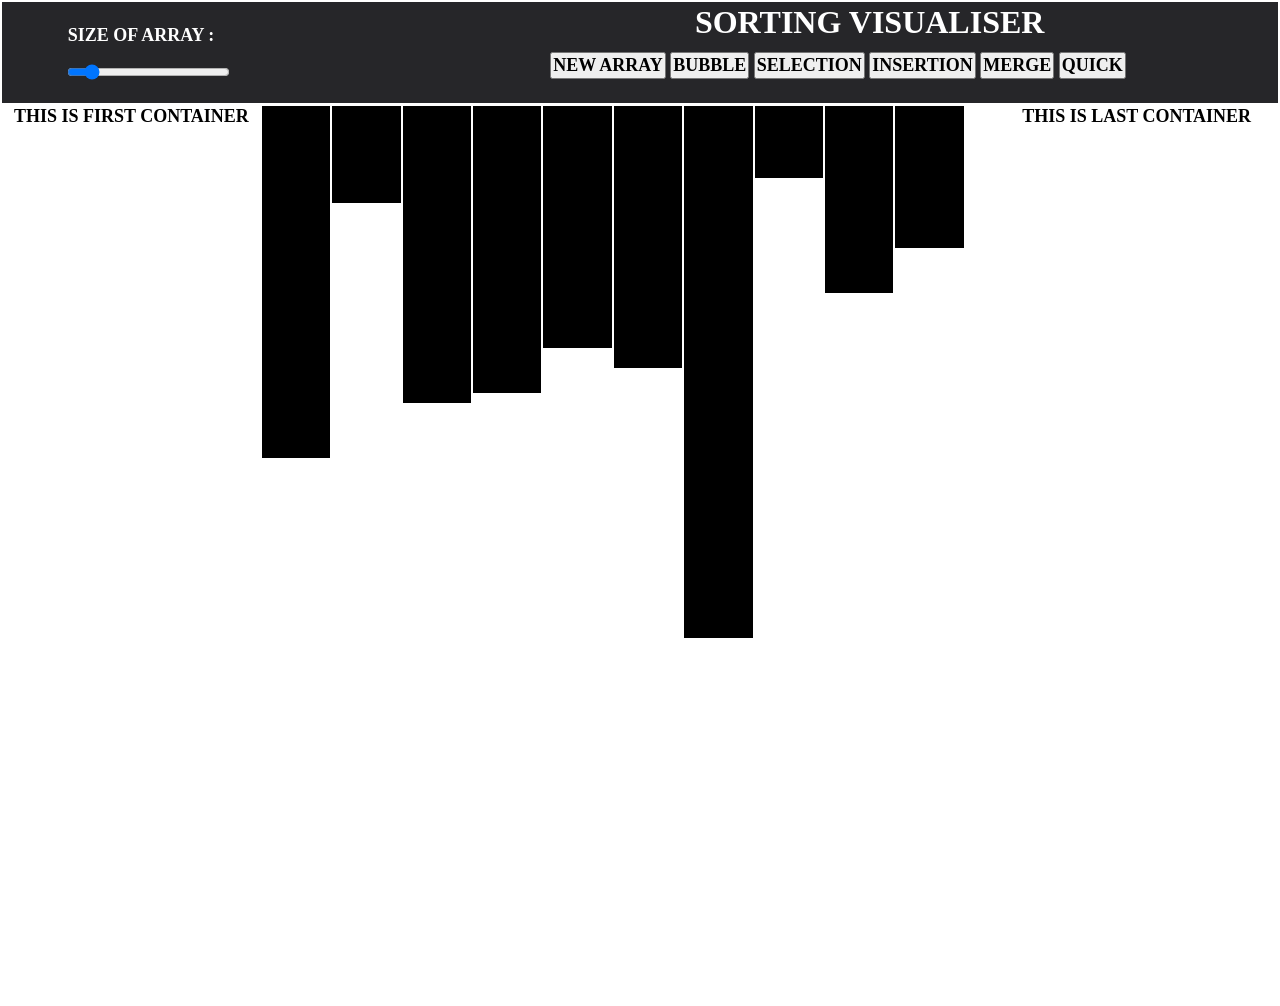
<file: SortingVisualizer/index.html>
<!DOCTYPE html>
<html lang="en">
<head>
    <meta charset="UTF-8">
    <meta http-equiv="X-UA-Compatible" content="IE=edge">
    <meta name="viewport" content="width=device-width, initial-scale=1.0">
    <link rel="stylesheet" href="./style.css">
    <title>Sorting Visualiser</title>
</head>
<body>
    <nav>
    <div>
        <span>
           <p>Size of Array :</p>
           <input id="arr_sz" type="range"  min=10 max=200 step=1 value=10>
        </span>
    </div>
        <div class="header-right">
          <p class="heading">Sorting Visualiser</p>

        <div class="algobutton">
            <button id="new_array">New Array</button>
            <button onclick="Bubble()">Bubble</button>
            <button onclick="Selection()">Selection</button>
            <button onclick="Insertion()">Insertion</button>
            <button onclick="Merge()">Merge</button>
            <button onclick="Quick()">Quick</button>
        </div>
        </div>
    </nav>

    <div height="100%">

        <div id="Info_Cont1" class="leftpane">
            <p>This is First Container</p>
        </div>

        <div id="bars" class="middlepane">

        </div>

        <div id="Info_Cont2"class="rightpane">
            <p>This is Last Container</p>

        </div>

    </div>
        <footer>

        </footer>

    <script src="./scripts/bar.js"></script>
    <script src="./scripts/swap.js"></script>
    <script src="./scripts/bubble.js"></script>
    <script src="./scripts/selection.js"></script>
    <script src="./scripts/insertion.js"></script>
    <script src="./scripts/merge_sort.js"></script>
    <script src="./scripts/quick_sort.js"></script>
</body>
</html>
</file>
<file: SortingVisualizer/style.css>
*{
 margin: 0px;
 padding: 1px;
 font-family: 'Times New Roman ', Times New Roman , serif;
 font-size: large;
 font-weight: bold;
 text-transform: uppercase;
}


.heading{
    background-color: #262629;
    font-size: xx-large;
    color:white;
    text-align:center;

}
nav {
  background-color: #262629;
  color: white;
  display: grid;
      grid-template-columns: 30% 60%;
  -webkit-column-gap: 10%;
          column-gap: 10%;
  padding: 0% 5%;
}

nav #arr_sz{
  padding: 5% 5%;
}

.algobutton{
    background-color: #262629;
    align-items:right;
    margin: auto;

    padding: 10px 24px;
    color: rgb(255, 255, 255);
}
.leftpane {
    width: 20%;
    height: 100%;
    text-align: center;
    float: left;

}

.middlepane {
    width: 55%;
    height: 100%;
    float: left;
    position: absolute;
    display:inline-flex;
}

.rightpane {
  width: 20%;
  height: 100%;
  position: relative;
  float: right;

}
.toppane {
    width: 100%;
    height: 100px;
    border-collapse:inherit;
    background-color: #4da6ff;
  }
</file>
